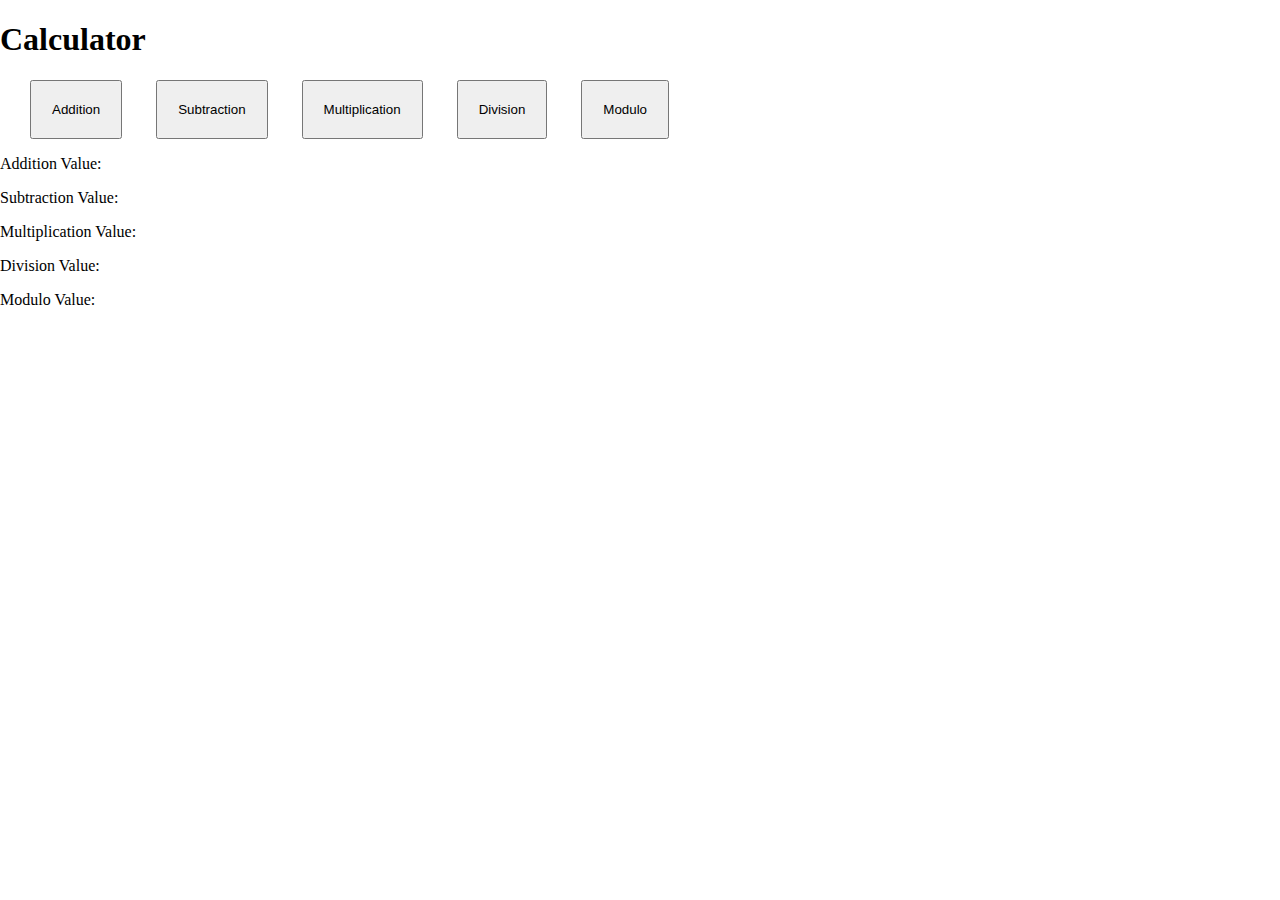
<file: js task1/index.html>
<!DOCTYPE html>
<html lang="en">
<head>
    <meta charset="UTF-8">
    <meta name="viewport" content="width=device-width, initial-scale=1.0">
    <title>Document</title>
    <script src="demo.js"></script>
    <link rel="stylesheet" href="style.css">
</head>
<body>
    <h1>Calculator</h1>
    <button onclick="myADD()">Addition</button>
    <button onclick="mySUB()">Subtraction</button>
    <button onclick="myMUL()">Multiplication</button>
    <button onclick="myDIV()">Division</button>
    <button onclick="myMOD()">Modulo</button>
    <p>Addition Value:</p>
    <p id="add"></p>
    <p>Subtraction Value:</p>
    <p id="sub"></p>
    <p>Multiplication Value:</p>
    <p id="mul"></p>
    <p>Division Value:</p>
    <p id="div"></p>
    <p>Modulo Value:</p>
    <p id="mod"></p>
</body>
</html>
</file>
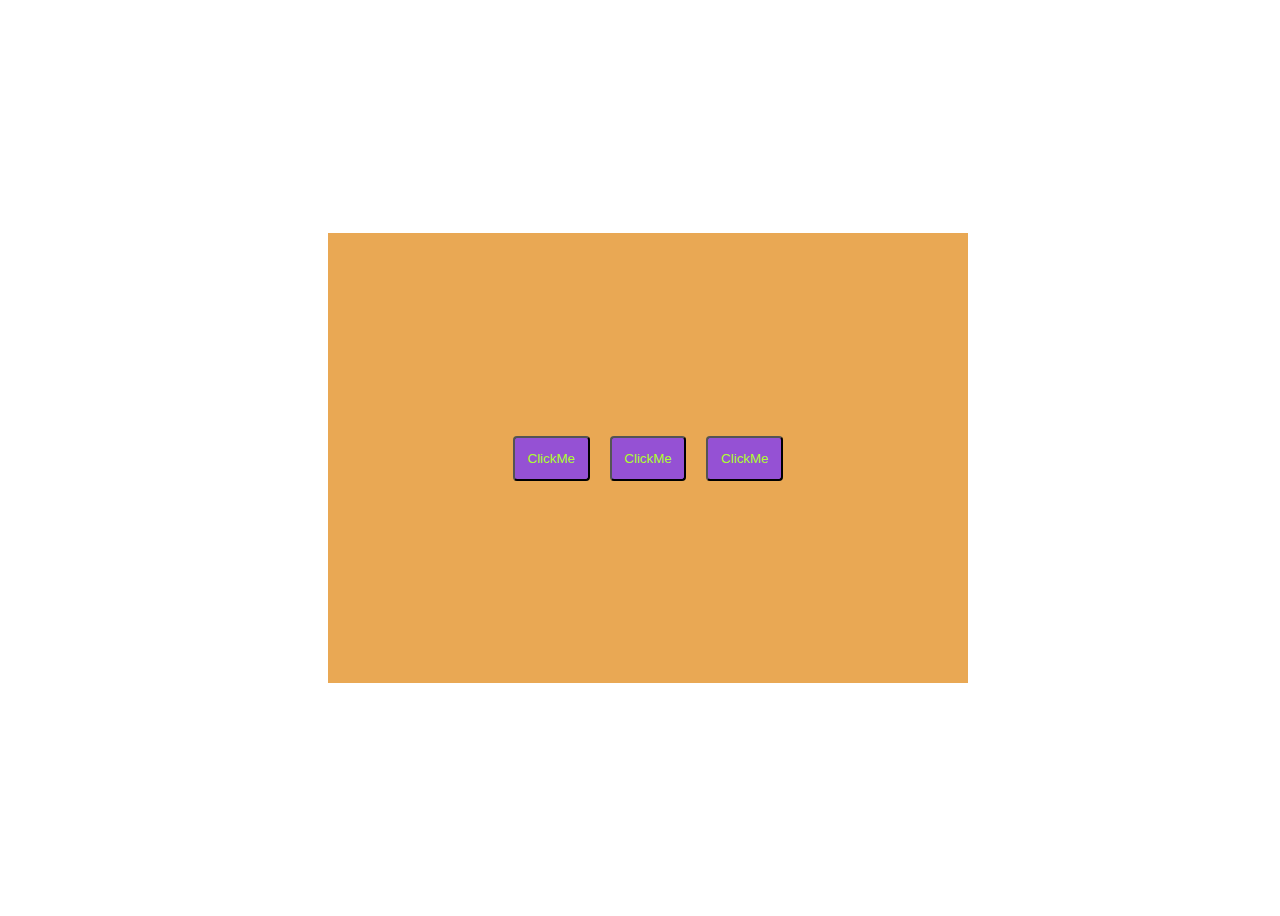
<file: click taask/click.html>
<!DOCTYPE html>
<html lang="en">
<head>
    <meta charset="UTF-8">
    <meta name="viewport" content="width=device-width, initial-scale=1.0">
    <title>Document</title>
    <link rel="stylesheet" href="click.css">
</head>
<body>
    <div class="container">
     <button id="btn1">ClickMe</button>
     <button id="btn2">ClickMe</button>
     <button id="btn3">ClickMe</button>
    </div>
    <script src="click.js"></script>

</body>
</html>
</file>
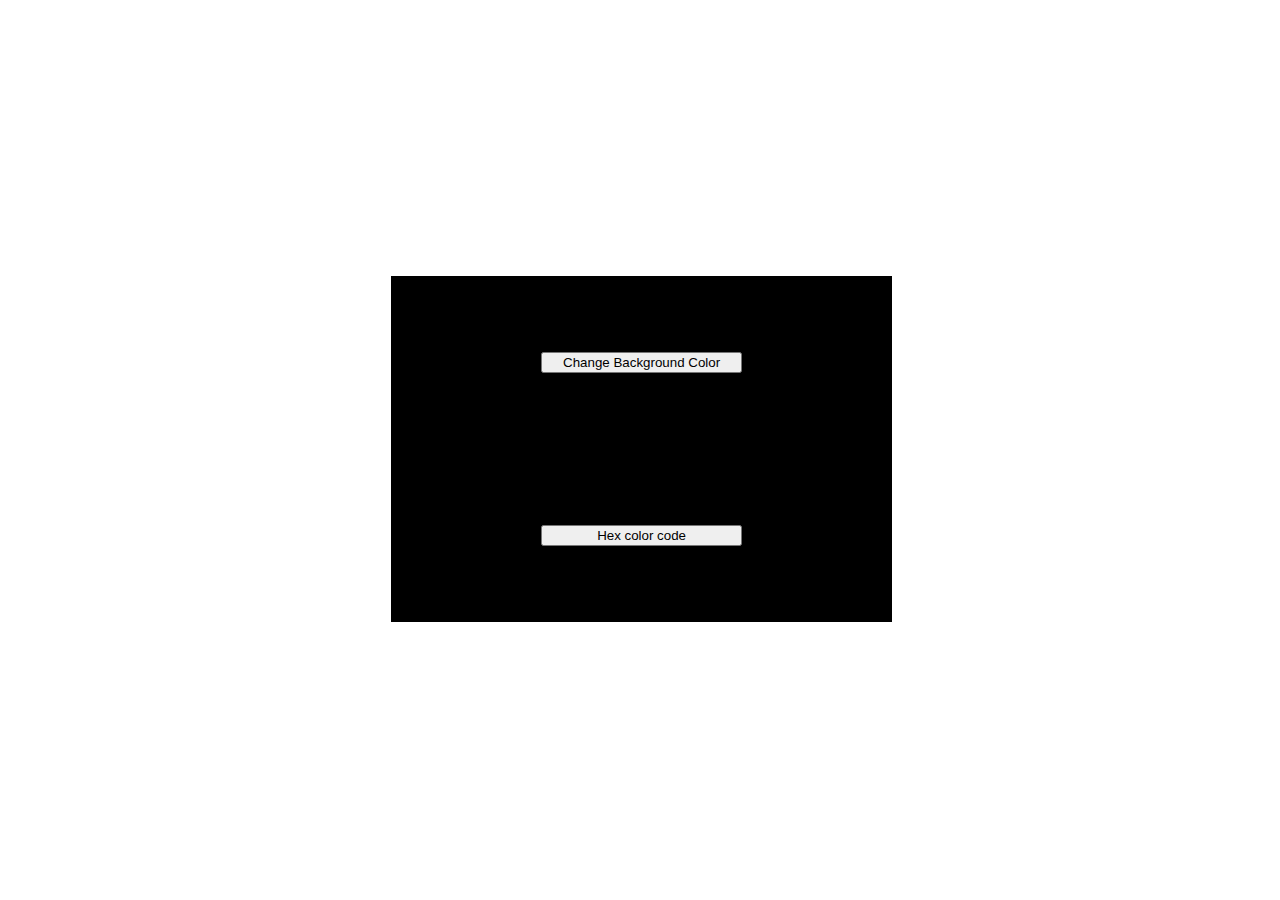
<file: color  task/color.html>
<!DOCTYPE html>
<html lang="en">
<head>
    <meta charset="UTF-8">
    <meta name="viewport" content="width=device-width, initial-scale=1.0">
    <title>Document</title>
    <link rel="stylesheet" href="color.css">
</head>
<body>
    <script src="colortask.js"></script>
</body>
</html>
</file>
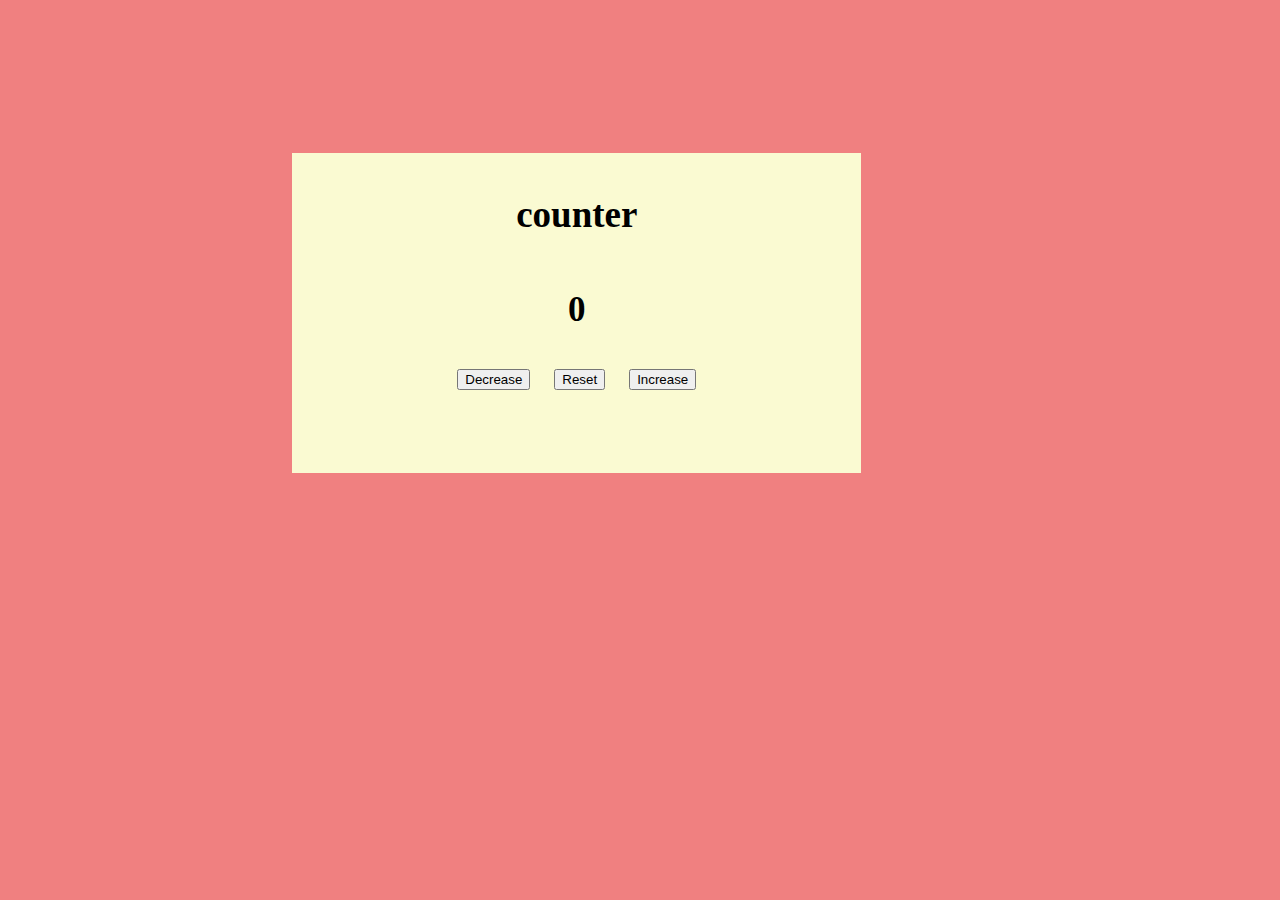
<file: counter task/counter.html>
<!DOCTYPE html>
<html lang="en">
<head>
    <meta charset="UTF-8">
    <meta name="viewport" content="width=device-width, initial-scale=1.0">
    <title>Document</title>
    <link rel="stylesheet" href="counter.css">
</head>
<body>
    <div class="container">
    <div class="counter">
            <h1>counter</h1>
            <h2 id="counter">0</h2>
            <div class="row">
                <button id ="btn-1">Decrease</button>
               <button id ="btn-2">Reset</button>
               <button id="btn-3">Increase</button> 
            </div>
              
        </div>
    </div>
    <script src="counter.js"></script>
</body>
</html>
</file>
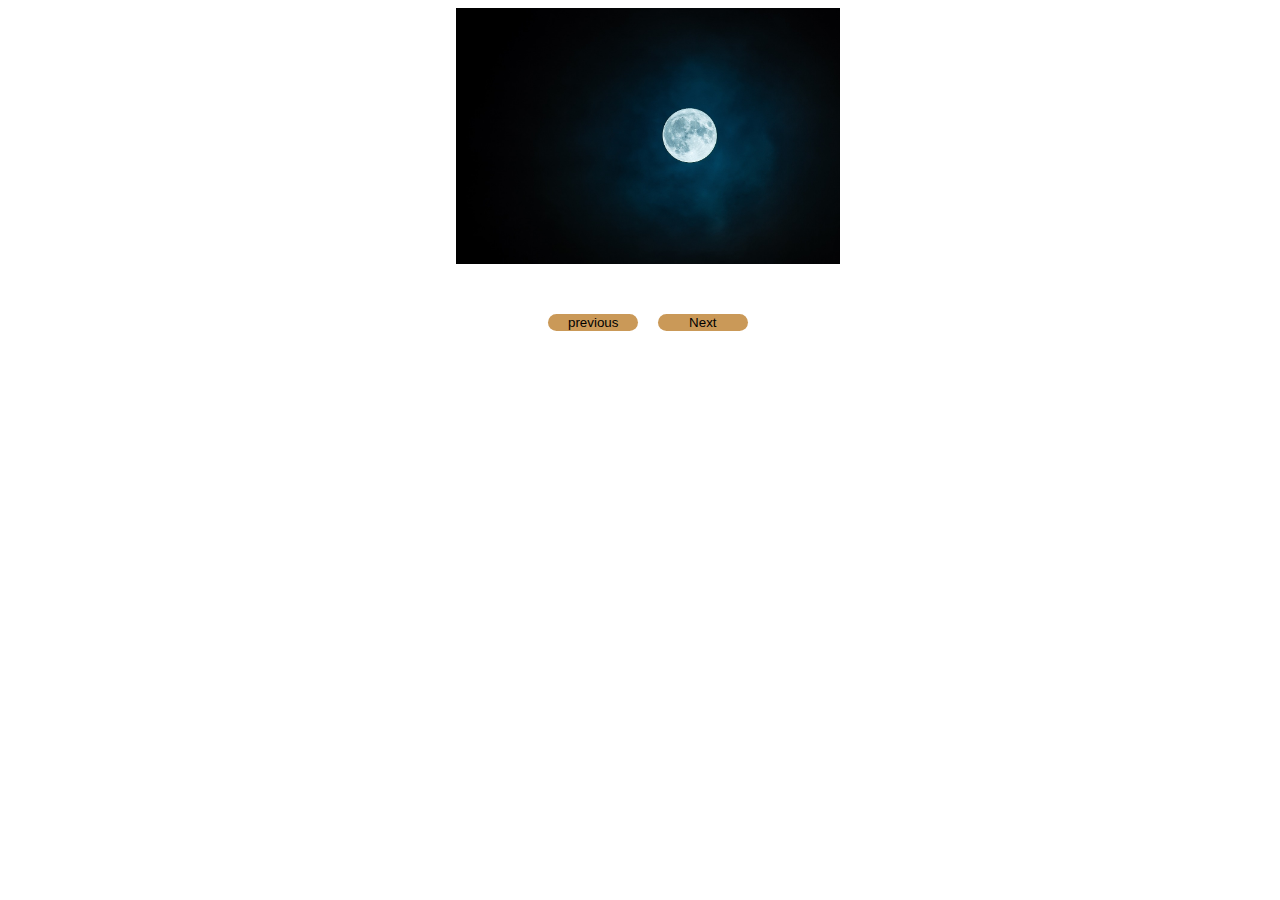
<file: image task/image.html>
<!DOCTYPE html>
<html lang="en">
<head>
    <meta charset="UTF-8">
    <meta name="viewport" content="width=device-width, initial-scale=1.0">
    <title>Document</title>
    <link rel="stylesheet" href="image2.css">
</head>
<body>
    <script src="image1.js"></script>
</body>
</html>
</file>
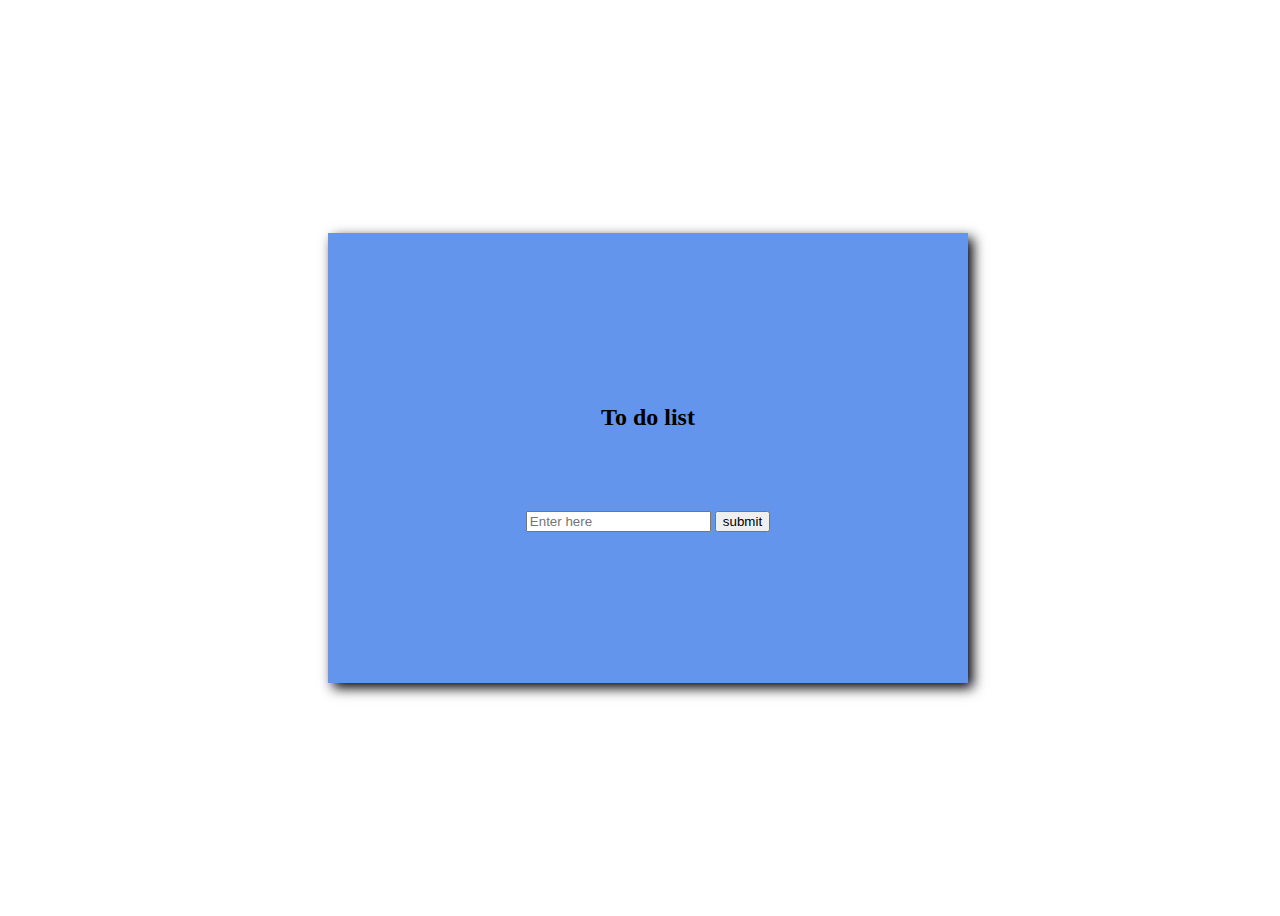
<file: to do list js/to do.html>
<!DOCTYPE html>
<html lang="en">
<head>
    <meta charset="UTF-8">
    <meta name="viewport" content="width=device-width, initial-scale=1.0">
    <title>Document</title>
    <link rel="stylesheet" href="to do.css">
    
</head>
<body>
    <div class="container">

        <div class="main">
            <h2>To do list</h2>
            <input type="text" id="input" placeholder="Enter here">
            <button id="btn">submit</button>
        </div>
        <div class="todo-list">
        </div>
    </div>
       
    <script src="to do.js"></script> 
</body>
</html>
</file>
<file: js task1/style.css>
body{
    width: 100%;
    margin: 0;
}
button{
     padding: 20px;
     margin-left: 30px;
   
}
</file>
<file: click taask/click.css>
body{
  width: 100vw;
  height: 100vh;
  display: flex;
  justify-content: center;
  align-items: center;
}
.container{
   width: 50%;
  height: 50%;
  display: flex;
  justify-content: center;
  align-items: center;
  background-color: rgb(233, 168, 84);
  gap: 20px;
  
}
button{
  background-color:rgb(149, 81, 212);
  color: greenyellow;
  /* border: none; */
  border-radius: 4px;
  height: 10%;
  width: 12%;
 
}
.color{
  color: yellow;
  background-color: red;
}
.color2{
  color: yellow;
  background-color: rgb(141, 58, 219);
}
</file>
<file: color  task/color.css>
html{
    width: 100%;
    height:100%;
}
body{
    width: 99%;
    height: 98%;
    display: flex;
    justify-content: center;
    align-items: center;
}
.container{
    width: 99%;
    height: 98%;
    display: flex;
    justify-content: center;
    align-items: center;
    /* background-color: aqua */
}
.in{
    width:40%;
    height: 40%;
    background-color: rgb(0, 0, 0); 
    display: flex;
    flex-direction: column;
    justify-content: space-around;
    align-items: center;
}

button{
    width: 40%;
}
</file>
<file: counter task/counter.css>
body{
  
     background-color: lightcoral;


}
.container{
    width: 90%;
    height: 90%;
    
    display: flex;
    justify-content: center;
    align-items: center;
}
.counter{
    margin-top: 145px;
    height: 320px;
    width: 50%;
    background-color:lightgoldenrodyellow;
    display: flex;
    flex-direction: column;
    align-items: center;

}
h1{
    margin-top: 40px;
    font-size: 37px;
}
h2{
    font-size: 35px;
}
button{
    margin: 10px;
}
</file>
<file: image task/image2.css>
img.pic {
    width: 30%;
    height: 30%;

}
button{
    border-radius: 10px;
    width: 7%;
    height: 7%;
    background-color: rgb(202, 153, 88);
    border: none;
}
.cont2 {
    width: 100%;
    height: 100%;
    display: flex;
    justify-content: center;
    text-align: center;
    gap: 20px;
    
}
.container {
    width: 100%;
    height: 100%;
    display: flex;
    justify-content: center;
    text-align: center;
}
body {
    width: 100%;
    height: 100%;
    display: flex;
    flex-direction: column;
    gap: 50px;
}
</file>
<file: to do list js/to do.css>
body{
    width: 100vw;
    height: 100vh;
     display: flex;
    justify-content: center;
    align-items: center; 
    overflow: hidden;
} 
.container{
    width: 50%;
    height: 50%;
    display: flex;
    flex-direction: column;
    justify-content: center;
    align-items: center;
    background-color: cornflowerblue;
    box-shadow: 5px 5px 12px ;
    
}
h2{
    display: flex;
    justify-content: center;
    margin-bottom: 80px;
}
</file>
